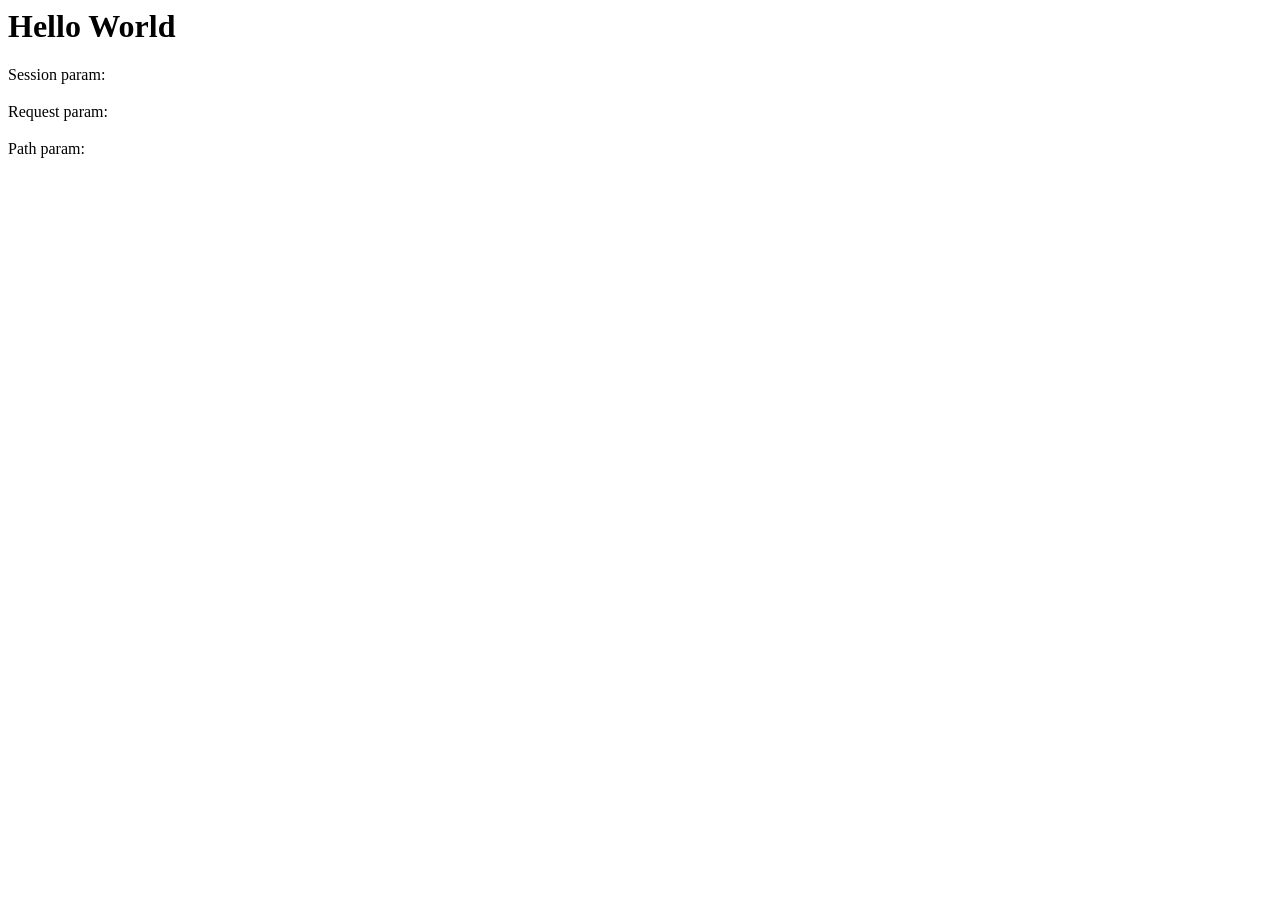
<file: SpringBootProjectUnFinished/ProjectKostadin/deviceshop-master/src/main/resources/templates/hello.html>
<html>
<head>

</head>
<body>
<h1>Hello World</h1>
<label>Session param:</label>
<h3 th:text="${firstName}"></h3>

<label>Request param:</label>
<h3 th:text="${requestParam}"></h3>

<label>Path param:</label>
<h3 th:text="${pathParam}"></h3>
</body>
</html>
</file>
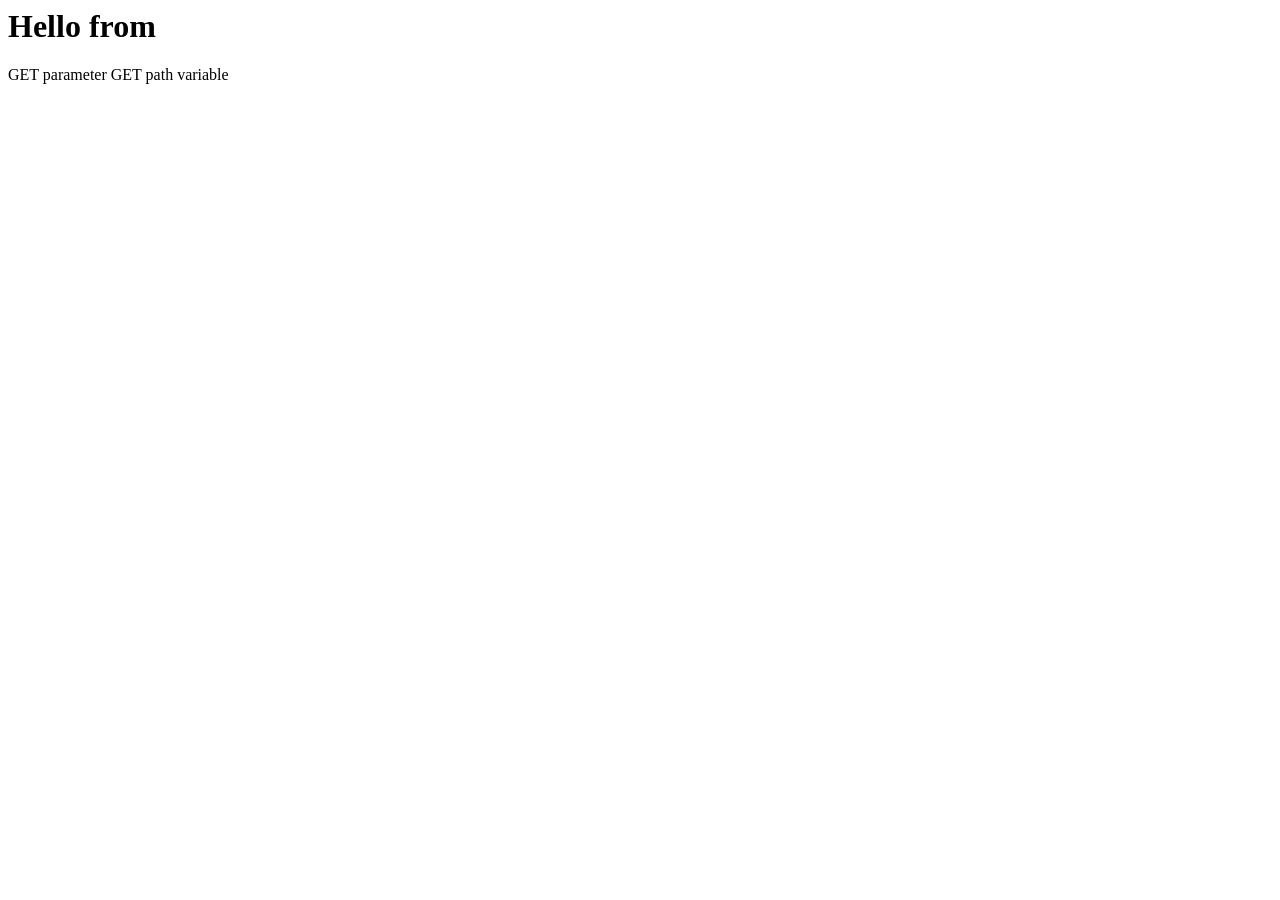
<file: SpringBootProjectUnFinished/ProjectKostadin/deviceshop-master/src/main/resources/templates/test.html>
<html>
<head>

</head>
<body>
<h1>Hello from </h1>
<h1 th:text=${firstName}></h1>
<label>GET parameter</label>
<span th:text=${param1}> </span>
<label>GET path variable</label>
<span th:text=${param2}></span>
</body>
</html>
</file>
